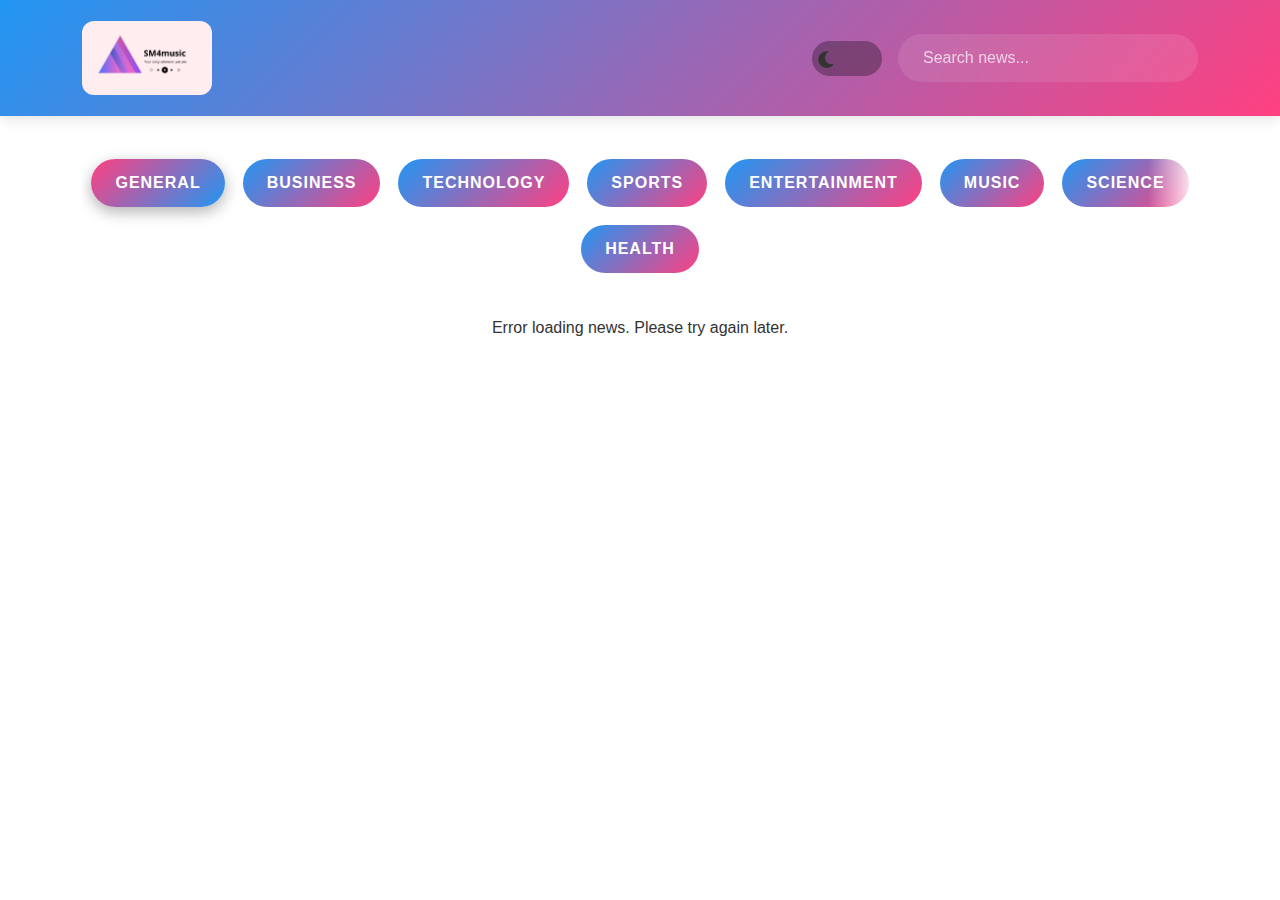
<file: src/news.html>
<!DOCTYPE html>
<html lang="en">
<head>
    <meta charset="UTF-8">
    <meta name="viewport" content="width=device-width, initial-scale=1.0">
    <title>News | SM.studio</title>
    <link href="https://cdn.jsdelivr.net/npm/bootstrap@5.3.2/dist/css/bootstrap.min.css" rel="stylesheet">
    <link href="https://cdnjs.cloudflare.com/ajax/libs/font-awesome/6.4.2/css/all.min.css" rel="stylesheet">
    <link href="https://cdn.jsdelivr.net/npm/animate.css@4.1.1/animate.min.css" rel="stylesheet">
    <style>
        @import url('https://cdnjs.cloudflare.com/ajax/libs/font-awesome/6.0.0-beta3/css/all.min.css');
        :root {
            --primary-color: #2196f3;
            --secondary-color: #ff4081;
            --accent-color: #ffd700;
            --bg-light: #ffffff;
            --text-light: #333333;
            --bg-dark: #121212;
            --text-dark: #ffffff;
            --card-dark: #1e1e1e;
            --card-light: #ffffff;
        }

        body {
            transition: background-color 0.3s, color 0.3s;
            background-color: var(--bg-light);
            color: var(--text-light);
            font-family: 'Segoe UI', Tahoma, Geneva, Verdana, sans-serif;
        }

        body.dark-mode {
            background-color: var(--bg-dark);
            color: var(--text-dark);
        }

        .navbar {
            background: linear-gradient(135deg, var(--primary-color), var(--secondary-color));
            padding: 1rem 0;
            box-shadow: 0 4px 12px rgba(0,0,0,0.1);
        }

        .navbar-brand {
            font-size: 1.8rem;
            font-weight: bold;
            text-transform: uppercase;
            letter-spacing: 2px;
            position: relative;
        }

        .navbar-brand::after {
            content: '';
            position: absolute;
            bottom: -5px;
            left: 0;
            width: 100%;
            height: 3px;
            background: var(--accent-color);
            transform: scaleX(0);
            transition: transform 0.3s;
        }

        .navbar-brand:hover::after {
            transform: scaleX(1);
        }

        .logo-img {
            width: 130px;   
            background-color: #ff4081;
            border-radius: 12px;        
            transition: transform 0.3s ease-in-out;
        }
        
       
        .logo-img:hover {
            transform: scale(1.1); 
            opacity: 0.9;          
        }

        .news-card {
            transition: all 0.3s ease;
            border-radius: 15px;
            overflow: hidden;
            margin-bottom: 20px;
            background-color: var(--card-light);
            border: none;
            box-shadow: 0 4px 6px rgba(0,0,0,0.1);
            position: relative;
        }

        .dark-mode .news-card {
            background-color: var(--card-dark);
            box-shadow: 0 4px 6px rgba(0,0,0,0.3);
        }

        .news-card::before {
            content: '';
            position: absolute;
            top: 0;
            left: 0;
            width: 100%;
            height: 100%;
            background: linear-gradient(135deg, var(--primary-color), var(--secondary-color));
            opacity: 0;
            transition: opacity 0.3s;
            z-index: -1;
            border-radius: 15px;
        }

        .news-card:hover::before {
            opacity: 0.1;
        }

        .news-card:hover {
            transform: translateY(-10px) scale(1.02);
            box-shadow: 0 8px 20px rgba(0,0,0,0.2);
        }

        .news-image-container {
            position: relative;
            overflow: hidden;
            height: 200px;
        }

        .news-image {
            height: 100%;
            width: 100%;
            object-fit: cover;
            transition: transform 0.5s;
        }

        .news-card:hover .news-image {
            transform: scale(1.1);
        }

        .category-badge {
            position: absolute;
            top: 15px;
            right: 15px;
            background: linear-gradient(135deg, var(--primary-color), var(--secondary-color));
            color: white;
            padding: 8px 15px;
            border-radius: 25px;
            font-size: 0.8rem;
            font-weight: bold;
            text-transform: uppercase;
            letter-spacing: 1px;
            box-shadow: 0 2px 5px rgba(0,0,0,0.2);
            backdrop-filter: blur(5px);
        }

        .search-bar {
            border-radius: 25px;
            padding: 12px 25px;
            border: none;
            background: rgba(255,255,255,0.1);
            backdrop-filter: blur(10px);
            color: white;
            width: 300px;
            transition: all 0.3s;
        }

        .search-bar::placeholder {
            color: rgba(255,255,255,0.7);
        }

        .search-bar:focus {
            width: 350px;
            background: rgba(255,255,255,0.2);
            box-shadow: 0 0 15px rgba(255,255,255,0.1);
            outline: none;
        }

       /* Theme switch container styling */
        .theme-switch {
            width: 70px;
            height: 35px;
            background: rgba(0, 0, 0, 0.3);
            border-radius: 20px;
            position: relative;
            cursor: pointer;
            padding: 5px;
            transition: all 0.3s;
            backdrop-filter: blur(5px);
        }
        
        /* Default icon - Moon */
        .theme-switch::before {
            content: '\f186'; /* Font Awesome moon icon */
            font-family: "Font Awesome 5 Free"; /* Specify Font Awesome font */
            font-weight: 900;
            position: absolute;
            left: 5px;
            top: 5px;
            font-size: 1.2rem;
            transition: transform 0.3s;
        }
        
        /* Light mode icon - Sun */
        .theme-switch.light::before {
            content: '\f185'; /* Font Awesome sun icon */
            transform: translateX(35px); /* Move to the other side */
        }
        .loader {
            width: 60px;
            height: 60px;
            border: 6px solid rgba(33,150,243,0.1);
            border-top: 6px solid var(--primary-color);
            border-radius: 50%;
            animation: spin 1s linear infinite;
            margin: 30px auto;
        }

        .category-buttons {
            display: flex;
            gap: 10px;
            overflow-x: auto;
            padding: 15px 0;
            -ms-overflow-style: none;
            scrollbar-width: none;
            position: relative;
        }

        .category-buttons::after {
            content: '';
            position: absolute;
            right: 0;
            top: 0;
            height: 100%;
            width: 50px;
            background: linear-gradient(to right, transparent, var(--bg-light));
            pointer-events: none;
        }

        .dark-mode .category-buttons::after {
            background: linear-gradient(to right, transparent, var(--bg-dark));
        }

        .category-buttons::-webkit-scrollbar {
            display: none;
        }

        .category-btn {
            padding: 12px 24px;
            border-radius: 25px;
            border: none;
            background: linear-gradient(135deg, var(--primary-color), var(--secondary-color));
            color: white;
            font-weight: bold;
            text-transform: uppercase;
            letter-spacing: 1px;
            transition: all 0.3s;
            white-space: nowrap;
            position: relative;
            overflow: hidden;
        }

        .category-btn::before {
            content: '';
            position: absolute;
            top: 0;
            left: -100%;
            width: 100%;
            height: 100%;
            background: linear-gradient(
                90deg,
                transparent,
                rgba(255,255,255,0.2),
                transparent
            );
            transition: 0.5s;
        }

        .category-btn:hover::before {
            left: 100%;
        }

        .category-btn:hover {
            transform: translateY(-2px);
            box-shadow: 0 5px 15px rgba(0,0,0,0.2);
        }

        .category-btn.active {
            background: linear-gradient(135deg, var(--secondary-color), var(--primary-color));
            box-shadow: 0 5px 15px rgba(0,0,0,0.3);
        }

        .news-meta {
            font-size: 0.9rem;
            color: #666;
            display: flex;
            align-items: center;
            gap: 15px;
            margin: 10px 0;
        }

        .dark-mode .news-meta {
            color: #aaa;
        }

        .news-source {
            background: linear-gradient(135deg, var(--primary-color), var(--secondary-color));
            -webkit-background-clip: text;
            -webkit-text-fill-color: transparent;
            font-weight: bold;
        }

        .read-more-btn {
            background: linear-gradient(135deg, var(--primary-color), var(--secondary-color));
            border: none;
            border-radius: 25px;
            padding: 10px 25px;
            color: white;
            font-weight: bold;
            text-transform: uppercase;
            letter-spacing: 1px;
            transition: all 0.3s;
            position: relative;
            overflow: hidden;
            display: inline-block;
            text-decoration: none;
        }

        .read-more-btn::before {
            content: '';
            position: absolute;
            top: 0;
            left: -100%;
            width: 100%;
            height: 100%;
            background: linear-gradient(
                90deg,
                transparent,
                rgba(255,255,255,0.2),
                transparent
            );
            transition: 0.5s;
        }

        .read-more-btn:hover::before {
            left: 100%;
        }

        .read-more-btn:hover {
            transform: translateY(-2px);
            box-shadow: 0 5px 15px rgba(0,0,0,0.2);
            color: white;
            text-decoration: none;
        }

        .scroll-to-top {
            position: fixed;
            bottom: 20px;
            right: 20px;
            background: linear-gradient(135deg, var(--primary-color), var(--secondary-color));
            color: white;
            width: 50px;
            height: 50px;
            border-radius: 50%;
            display: flex;
            align-items: center;
            justify-content: center;
            cursor: pointer;
            opacity: 0;
            transition: all 0.3s;
            z-index: 1000;
            box-shadow: 0 4px 12px rgba(0,0,0,0.2);
        }

        .scroll-to-top:hover {
            transform: translateY(-5px);
            box-shadow: 0 6px 15px rgba(0,0,0,0.3);
        }

        .scroll-to-top.visible {
            opacity: 1;
        }

        .notification {
            position: fixed;
            top: 20px;
            right: 20px;
            padding: 15px 25px;
            border-radius: 10px;
            background: linear-gradient(135deg, var(--primary-color), var(--secondary-color));
            color: white;
            z-index: 1001;
            transform: translateX(200%);
            transition: transform 0.3s;
            box-shadow: 0 4px 12px rgba(0,0,0,0.2);
        }

        .notification.show {
            transform: translateX(0);
        }

        @keyframes spin {
            0% { transform: rotate(0deg); }
            100% { transform: rotate(360deg); }
        }

        @media (max-width: 768px) {
            .search-bar {
                width: 200px;
            }
            .search-bar:focus {
                width: 250px;
            }
            .navbar-brand {
                font-size: 1.4rem;
            }
            .category-btn {
                padding: 10px 20px;
                font-size: 0.9rem;
            }
        }

        /* Bookmark feature styles */
        .bookmark-btn {
            position: absolute;
            top: 15px;
            left: 15px;
            background: rgba(255,255,255,0.9);
            border: none;
            border-radius: 50%;
            width: 40px;
            height: 40px;
            display: flex;
            align-items: center;
            justify-content: center;
            cursor: pointer;
            transition: all 0.3s;
            z-index: 1;
        }

        .bookmark-btn i {
            color: var(--primary-color);
            font-size: 1.2rem;
        }

        .bookmark-btn:hover {
            transform: scale(1.1);
            box-shadow: 0 2px 8px rgba(0,0,0,0.2);
        }

        .bookmarked i {
            color: var(--secondary-color);
        }

        /* Share feature styles */
        .share-btn {
            position: absolute;
            top: 65px;
            left: 15px;
            background: rgba(255,255,255,0.9);
            border: none;
            border-radius: 50%;
            width: 40px;
            height: 40px;
            display: flex;
            align-items: center;
            justify-content: center;
            cursor: pointer;
            transition: all 0.3s;
            z-index: 1;
        }

        .share-btn i {
            color: var(--primary-color);
            font-size: 1.2rem;
        }

        .share-btn:hover {
            transform: scale(1.1);
            box-shadow: 0 2px 8px rgba(0,0,0,0.2);
        }
    </style>
</head>
<body>
    <nav class="navbar navbar-expand-lg navbar-dark sticky-top">
        <div class="container">
            <a class="navbar-brand animate__animated animate__fadeIn" href="../index.html">
                <img src="../brandmark.png" alt="logo"  class="logo-img">
            </a>
            <div class="d-flex align-items-center gap-3">
                <div class="theme-switch" id="themeSwitch" title="Toggle theme"></div>
                <form class="d-flex" id="searchForm">
                    <input class="form-control search-bar" type="search" placeholder="Search news..." id="searchInput">
                </form>
            </div>
        </div>
    </nav>

    <div class="container mt-4">
        <!-- Responsive category buttons container -->
        <div class="category-buttons mb-4 d-flex flex-wrap justify-content-center" id="categories">
            <button class="category-btn active btn btn-outline-primary mx-1 my-1" data-category="general">General</button>
            <button class="category-btn btn btn-outline-primary mx-1 my-1" data-category="business">Business</button>
            <button class="category-btn btn btn-outline-primary mx-1 my-1" data-category="technology">Technology</button>
            <button class="category-btn btn btn-outline-primary mx-1 my-1" data-category="sports">Sports</button>
            <button class="category-btn btn btn-outline-primary mx-1 my-1" data-category="entertainment">Entertainment</button>
            <button class="category-btn btn btn-outline-primary mx-1 my-1" data-category="music">Music</button>
            <button class="category-btn btn btn-outline-primary mx-1 my-1" data-category="science">Science</button>
            <button class="category-btn btn btn-outline-primary mx-1 my-1" data-category="health">Health</button>
        </div>
    
        <!-- Loader container with responsive alignment -->
        <div id="loader" class="loader mx-auto my-3"></div>
    
        <!-- News container with responsive row layout -->
        <div class="row g-3" id="newsContainer"></div>
    </div>
    
    

    <div class="scroll-to-top" id="scrollTop">
        <i class="fas fa-arrow-up"></i>
    </div>

    <div class="notification" id="notification"></div>

    <script src="https://cdn.jsdelivr.net/npm/bootstrap@5.3.2/dist/js/bootstrap.bundle.min.js"></script>
    <script src="app.js"></script>
</body>
</html>
</file>
